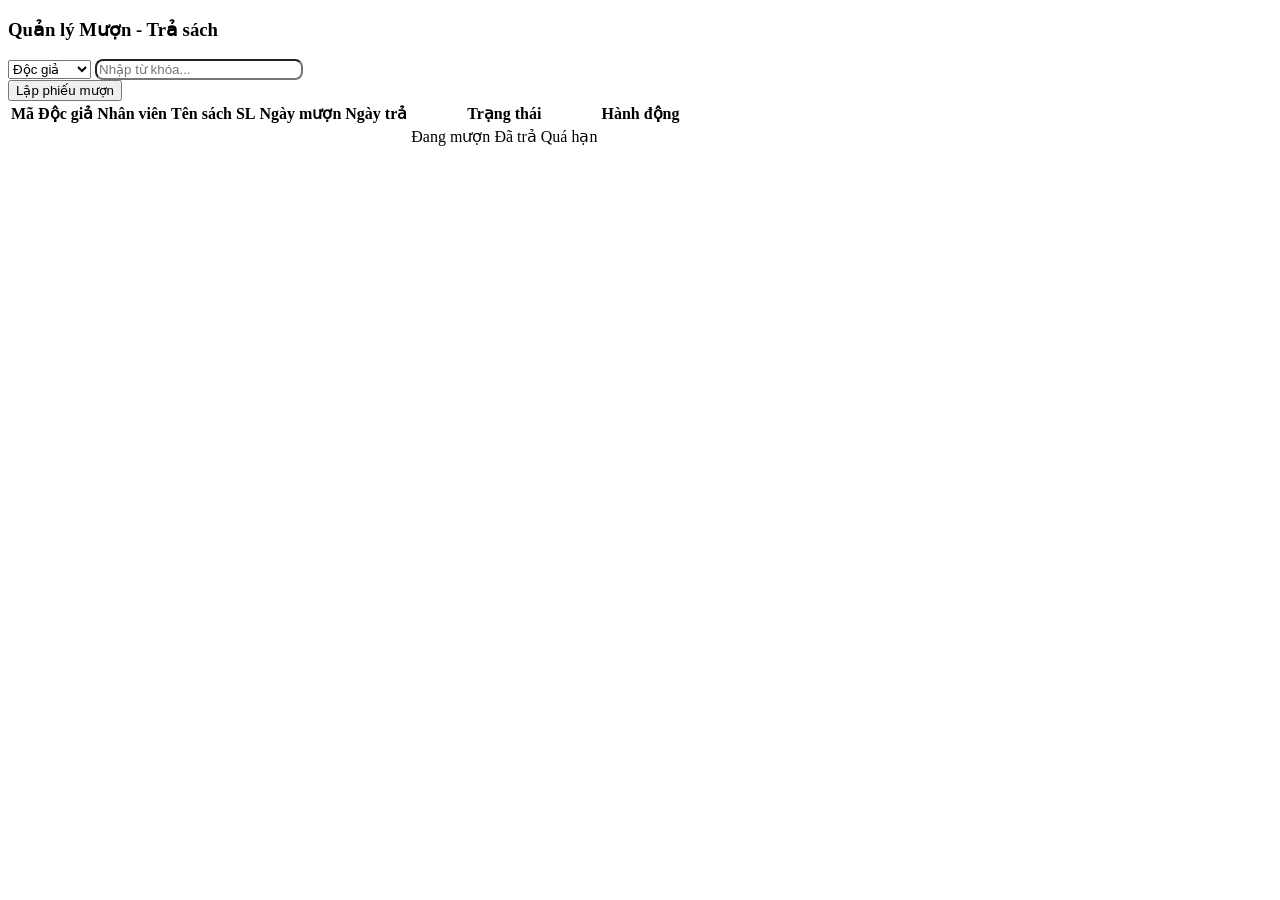
<file: src/main/resources/templates/muontra/index.html>
<!DOCTYPE html>
<html xmlns:th="http://www.thymeleaf.org">
<head th:replace="~{fragments/head :: head}"></head>
<body>
    <div th:replace="~{fragments/navbar :: navbar}"></div>

    <div class="container mt-4">
        <div class="d-flex justify-content-between align-items-center mb-4">
            <h3 class="fw-bold">Quản lý Mượn - Trả sách</h3>
            <div class="d-flex gap-2">
                <div class="d-flex gap-2">
                    <select id="searchCategory" class="form-select shadow-sm">
                        <option value="2">Độc giả</option> <option value="4">Tên sách</option> <option value="8">Trạng thái</option> </select>

                    <input type="text" id="searchInput" class="form-control shadow-sm" placeholder="Nhập từ khóa..."
                        style="border-radius: 8px; width: 200px;">
                </div>
                <button class="btn btn-primary btn-primary-custom" data-bs-toggle="modal" data-bs-target="#addMuonTraModal">
                    <i class="bi bi-plus-lg me-2"></i>Lập phiếu mượn
                </button>
            </div>
        </div>

        <div class="card border-0 shadow-sm" style="border-radius: 12px; overflow: hidden;">
            <div class="table-responsive">
                <table class="table table-hover align-middle mb-0" id="tableMuonTra">
                    <thead class="bg-light">
                        <tr>
                            <th class="ps-3">Mã</th>
                            <th>Độc giả</th>
                            <th>Nhân viên</th>
                            <th>Tên sách</th>
                            <th>SL</th>
                            <th>Ngày mượn</th>
                            <th>Ngày trả</th>
                            <th>Trạng thái</th>
                            <th class="text-center">Hành động</th>
                        </tr>
                    </thead>

<tbody>
    <tr th:each="mt : ${danhSachMuonTra}">
        <td class="ps-3 fw-bold" th:text="${mt.maMuon}"></td>
        <td th:text="${mt.docGia != null ? mt.docGia.tenDocGia : ''}"></td>
        <td th:text="${mt.nhanVien != null ? mt.nhanVien.tenNhanVien : ''}"></td>
        
        <td>
            <div th:each="ct : ${mt.chiTiets}" class="mb-1">
                <span class="badge bg-info text-dark" th:text="${ct.sach?.tenSach}"></span>
            </div>
        </td>
        
        <td class="text-center">
            <div th:each="ct : ${mt.chiTiets}" class="mb-1">
                <span th:text="${ct.soLuong}"></span>
            </div>
        </td>

        <td th:text="${#temporals.format(mt.ngayMuon, 'dd/MM/yyyy')}"></td>
        <td th:text="${mt.ngayTra != null ? #temporals.format(mt.ngayTra, 'dd/MM/yyyy') : '-'}"></td>
        
        <td>
            <span th:if="${mt.trangThai == 'DANG_MUON'}" class="badge bg-warning text-dark">Đang mượn</span>
            <span th:if="${mt.trangThai == 'DA_TRA'}" class="badge bg-success">Đã trả</span>
            <span th:if="${mt.trangThai == 'QUA_HAN'}" class="badge bg-danger">Quá hạn</span>
        </td>
        
        <td class="text-center">
            <div class="btn-group gap-2">
                    <a href="#" class="text-warning edit-btn" 
                    data-bs-toggle="modal" data-bs-target="#editMuonTraModal"
                    th:data-id="${mt.maMuon}"
                    th:data-manv="${mt.nhanVien != null ? mt.nhanVien.maNv : ''}"
                    th:data-trangthai="${mt.trangThai}"
                    th:data-sachids="${mt.chiTiets != null ? #strings.listJoin(mt.chiTiets.![sach.maSach], ',') : ''}"
                    th:data-soluongs="${mt.chiTiets != null ? #strings.listJoin(mt.chiTiets.![soLuong], ',') : ''}">
                        
                        <i class="bi bi-pencil-square fs-5"></i>
                    </a>
                <a th:href="@{'/muontra/xoa/' + ${mt.maMuon}}" class="text-danger" 
                   onclick="return confirm('Bạn có chắc chắn muốn xóa?')">
                    <i class="bi bi-trash-fill fs-5"></i>
                </a>
            </div>
        </td>
    </tr>
</tbody>

                </table>
            </div>
        </div>
    </div>


    <div th:replace="~{muontra/modal-add :: modal-add}"></div>
    <div th:replace="~{muontra/modal-edit :: modal-edit}"></div>
    <div th:replace="~{muontra/modal-view :: modal-view}"></div>

    <div id="sach-options-template" style="display:none;">
        <option th:each="s : ${danhSachSach}" 
                th:value="${s.maSach}" 
                th:text="${s.tenSach}">
        </option>
    </div>

    <script src="https://cdn.jsdelivr.net/npm/bootstrap@5.3.0/dist/js/bootstrap.bundle.min.js"></script>
    <script th:src="@{/js/muontra.js}"></script>

</body>
</html>
</file>
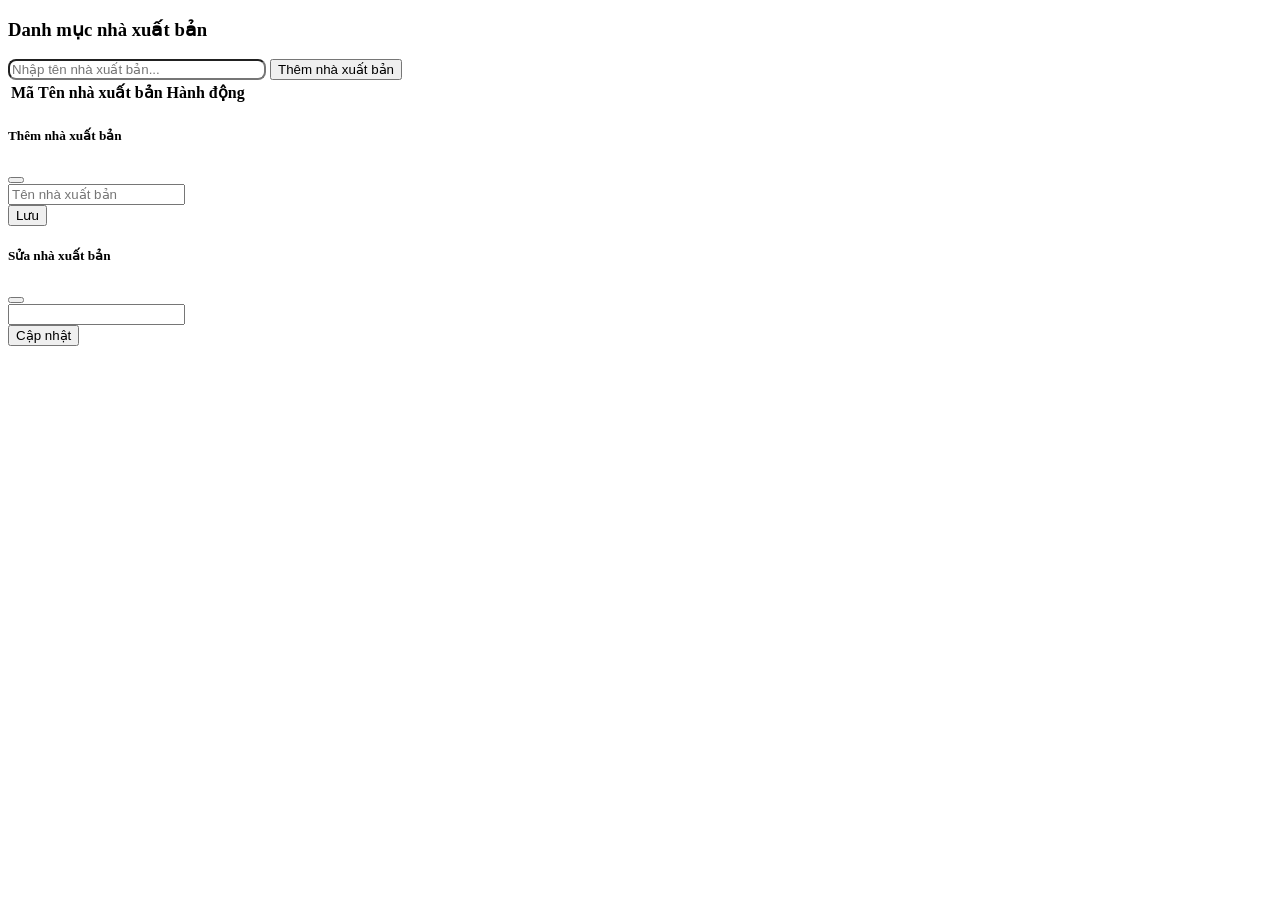
<file: src/main/resources/templates/nhaxuatban/index.html>
<!DOCTYPE html>
<html xmlns:th="http://www.thymeleaf.org">
<head th:replace="~{fragments/head :: head}"></head>
<body>
    <div th:replace="~{fragments/navbar :: navbar}"></div>

    <div class="container mt-4">
        <div class="d-flex justify-content-between align-items-center mb-4">
            <h3 class="fw-bold">Danh mục nhà xuất bản</h3>

            <div class="d-flex gap-2">
                <input type="text" id="searchInput" class="form-control shadow-sm"
                    placeholder="Nhập tên nhà xuất bản..."
                    style="border-radius: 8px; width: 250px;">

                <button class="btn btn-primary btn-primary-custom"
                        data-bs-toggle="modal"
                        data-bs-target="#addModal">
                    <i class="bi bi-plus-lg me-2"></i>Thêm nhà xuất bản
                </button>
            </div>
        </div>

        <div class="card border-0 shadow-sm" style="border-radius: 12px; overflow: hidden;">
            <div class="table-responsive">
                <table class="table table-hover align-middle mb-0">
                    <thead class="bg-light">
                        <tr>
                            <th class="ps-3">Mã</th>
                            <th>Tên nhà xuất bản</th>
                            <th class="text-center">Hành động</th>
                        </tr>
                    </thead>
                    <tbody id="tbody">
                        </tbody>
                </table>
            </div>
        </div>
    </div>

    <div class="modal fade" id="addModal">
        <div class="modal-dialog">
            <div class="modal-content">
                <div class="modal-header">
                    <h5 class="modal-title">Thêm nhà xuất bản</h5>
                    <button class="btn-close" data-bs-dismiss="modal"></button>
                </div>
                <div class="modal-body">
                    <input id="tenNxb" class="form-control" placeholder="Tên nhà xuất bản">
                </div>
                <div class="modal-footer">
                    <button class="btn btn-primary" onclick="addNXB()">Lưu</button>
                </div>
            </div>
        </div>
    </div>

    <div class="modal fade" id="editModal">
        <div class="modal-dialog">
            <div class="modal-content">
                <div class="modal-header">
                    <h5 class="modal-title">Sửa nhà xuất bản</h5>
                    <button class="btn-close" data-bs-dismiss="modal"></button>
                </div>
                <div class="modal-body">
                    <input type="hidden" id="editId">
                    <input id="editTen" class="form-control">
                </div>
                <div class="modal-footer">
                    <button class="btn btn-warning" onclick="updateNXB()">Cập nhật</button>
                </div>
            </div>
        </div>
    </div>

    <script src="https://cdn.jsdelivr.net/npm/bootstrap@5.3.0/dist/js/bootstrap.bundle.min.js"></script>
    <script th:src="@{/js/nhaxuatban.js}"></script>
</body>
</html>
</file>
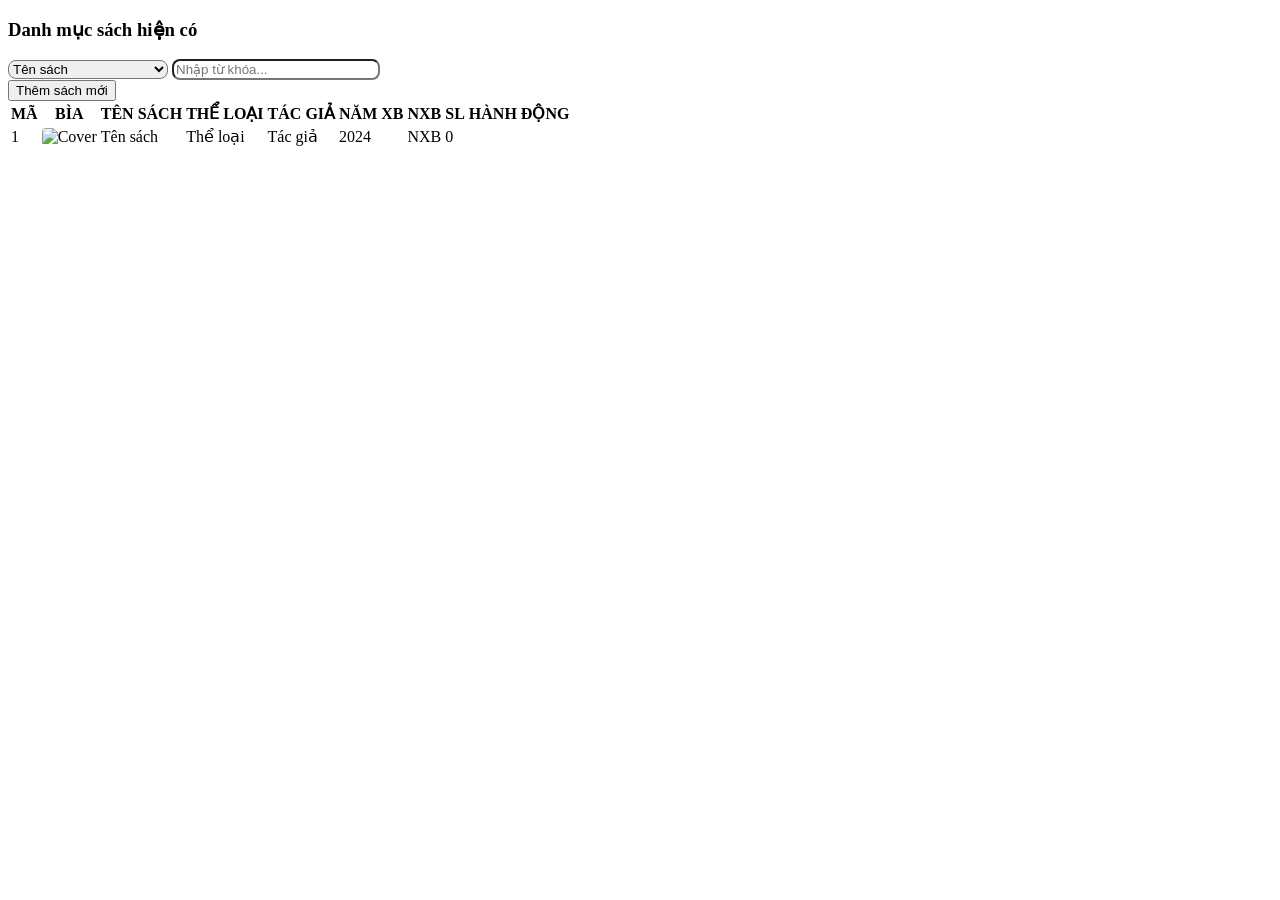
<file: src/main/resources/templates/sach/index.html>
<!DOCTYPE html>
<html xmlns:th="http://www.thymeleaf.org">

<head th:replace="~{fragments/head :: head}"></head>

<body>
    <div th:replace="~{fragments/navbar :: navbar}"></div>

    <div class="container mt-4">
        <div class="d-flex justify-content-between align-items-center mb-4">
            <h3 class="fw-bold">Danh mục sách hiện có</h3>
            <div class="d-flex gap-2">
                <div class="d-flex gap-2">
                    <select id="searchCategory" class="form-select shadow-sm" style="border-radius: 8px; width: 160px;">
                        <option value="3">Tên sách</option>
                        <option value="5">Tác giả</option>
                        <option value="4">Thể loại</option>
                        <option value="7">Nhà xuất bản</option>
                        <option value="6">Năm XB</option>
                    </select>

                    <input type="text" id="searchInput" class="form-control shadow-sm" placeholder="Nhập từ khóa..."
                        style="border-radius: 8px; width: 200px;">
                </div>
                <button class="btn btn-primary btn-primary-custom" data-bs-toggle="modal"
                    data-bs-target="#addBookModal">
                    <i class="bi bi-plus-lg me-2"></i>Thêm sách mới
                </button>
            </div>
        </div>

        <div class="card border-0 shadow-sm" style="border-radius: 12px; overflow: hidden;">
            <div class="table-responsive">
                <table class="table table-hover align-middle mb-0">
                    <thead class="bg-light">
                        <tr>
                            <th class="ps-3" style="white-space: nowrap;">
                                <a th:href="@{/(sortField='maSach', sortDir=${reverseSortDir})}"
                                    class="text-decoration-none text-secondary fw-semibold d-flex align-items-center">
                                    MÃ
                                    <span class="ms-1" style="font-size: 0.8rem;">
                                        <i th:if="${sortField == 'maSach'}"
                                            th:class="${sortDir == 'asc' ? 'bi bi-arrow-up' : 'bi bi-arrow-down'}"></i>
                                        <i th:if="${sortField != 'maSach'}" class="bi bi-arrow-down-up opacity-50"></i>
                                    </span>
                                </a>
                            </th>
                            <th class="text-secondary fw-semibold" style="white-space: nowrap;">BÌA</th>
                            <th style="white-space: nowrap;">
                                <a th:href="@{/(sortField='tenSach', sortDir=${reverseSortDir})}"
                                    class="text-decoration-none text-secondary fw-semibold d-flex align-items-center">
                                    TÊN SÁCH
                                    <span class="ms-1" style="font-size: 0.8rem;">
                                        <i th:if="${sortField == 'tenSach'}"
                                            th:class="${sortDir == 'asc' ? 'bi bi-arrow-up' : 'bi bi-arrow-down'}"></i>
                                        <i th:if="${sortField != 'tenSach'}" class="bi bi-arrow-down-up opacity-50"></i>
                                    </span>
                                </a>
                            </th>
                            <th style="white-space: nowrap;">
                                <a th:href="@{/(sortField='theLoai.tenTheLoai', sortDir=${reverseSortDir})}"
                                    class="text-decoration-none text-secondary fw-semibold d-flex align-items-center">
                                    THỂ LOẠI
                                    <span class="ms-1" style="font-size: 0.8rem;">
                                        <i th:if="${sortField == 'theLoai.tenTheLoai'}"
                                            th:class="${sortDir == 'asc' ? 'bi bi-arrow-up' : 'bi bi-arrow-down'}"></i>
                                        <i th:if="${sortField != 'theLoai.tenTheLoai'}"
                                            class="bi bi-arrow-down-up opacity-50"></i>
                                    </span>
                                </a>
                            </th>
                            <th style="white-space: nowrap;">
                                <a th:href="@{/(sortField='tacGia.tenTacGia', sortDir=${reverseSortDir})}"
                                    class="text-decoration-none text-secondary fw-semibold d-flex align-items-center">
                                    TÁC GIẢ
                                    <span class="ms-1" style="font-size: 0.8rem;">
                                        <i th:if="${sortField == 'tacGia.tenTacGia'}"
                                            th:class="${sortDir == 'asc' ? 'bi bi-arrow-up' : 'bi bi-arrow-down'}"></i>
                                        <i th:if="${sortField != 'tacGia.tenTacGia'}"
                                            class="bi bi-arrow-down-up opacity-50"></i>
                                    </span>
                                </a>
                            </th>
                            <th style="white-space: nowrap;">
                                <a th:href="@{/(sortField='namXuatBan', sortDir=${reverseSortDir})}"
                                    class="text-decoration-none text-secondary fw-semibold d-flex align-items-center">
                                    NĂM XB
                                    <span class="ms-1" style="font-size: 0.8rem;">
                                        <i th:if="${sortField == 'namXuatBan'}"
                                            th:class="${sortDir == 'asc' ? 'bi bi-arrow-up' : 'bi bi-arrow-down'}"></i>
                                        <i th:if="${sortField != 'namXuatBan'}"
                                            class="bi bi-arrow-down-up opacity-50"></i>
                                    </span>
                                </a>
                            </th>
                            <th style="white-space: nowrap;">
                                <a th:href="@{/(sortField='nhaXuatBan.tenNxb', sortDir=${reverseSortDir})}"
                                    class="text-decoration-none text-secondary fw-semibold d-flex align-items-center">
                                    NXB
                                    <span class="ms-1" style="font-size: 0.8rem;">
                                        <i th:if="${sortField == 'nhaXuatBan.tenNxb'}"
                                            th:class="${sortDir == 'asc' ? 'bi bi-arrow-up' : 'bi bi-arrow-down'}"></i>
                                        <i th:if="${sortField != 'nhaXuatBan.tenNxb'}"
                                            class="bi bi-arrow-down-up opacity-50"></i>
                                    </span>
                                </a>
                            </th>
                            <th style="white-space: nowrap;">
                                <a th:href="@{/(sortField='soLuong', sortDir=${reverseSortDir})}"
                                    class="text-decoration-none text-secondary fw-semibold d-flex align-items-center">
                                    SL
                                    <span class="ms-1" style="font-size: 0.8rem;">
                                        <i th:if="${sortField == 'soLuong'}"
                                            th:class="${sortDir == 'asc' ? 'bi bi-arrow-up' : 'bi bi-arrow-down'}"></i>
                                        <i th:if="${sortField != 'soLuong'}" class="bi bi-arrow-down-up opacity-50"></i>
                                    </span>
                                </a>
                            </th>
                            <th class="text-center text-secondary fw-semibold" style="white-space: nowrap;">HÀNH ĐỘNG
                            </th>
                        </tr>
                    </thead>
                    <tbody>
                        <tr th:each="sach : ${danhSachSach}">
                            <td class="ps-3 fw-bold" th:text="${sach.maSach}">1</td>
                            <td>
                                <img th:src="@{'/images/' + ${sach.biaSach}}" alt="Cover"
                                    style="width: 40px; height: 55px; object-fit: cover; border-radius: 4px;">
                            </td>
                            <td>
                                <div class="fw-bold" th:text="${sach.tenSach}">Tên sách</div>
                            </td>
                            <td th:text="${sach.theLoai != null ? sach.theLoai.tenTheLoai : '-'}">Thể loại</td>
                            <td th:text="${sach.tacGia != null ? sach.tacGia.tenTacGia : '-'}">Tác giả</td>
                            <td th:text="${sach.namXuatBan}">2024</td>
                            <td th:text="${sach.nhaXuatBan != null ? sach.nhaXuatBan.tenNxb : '-'}">NXB</td>
                            <td>
                                <span class="badge bg-light text-dark border" th:text="${sach.soLuong}">0</span>
                            </td>
                            <td class="text-center">
                                <div class="btn-group gap-2">
                                    <a href="#" class="text-primary view-btn" title="Xem chi tiết"
                                        data-bs-toggle="modal" data-bs-target="#viewBookModal"
                                        th:data-ten="${sach.tenSach}" th:data-tacgia="${sach.tacGia?.tenTacGia}"
                                        th:data-theloai="${sach.theLoai?.tenTheLoai}"
                                        th:data-nxb="${sach.nhaXuatBan?.tenNxb}" th:data-nam="${sach.namXuatBan}"
                                        th:data-soluong="${sach.soLuong}" th:data-bia="${sach.biaSach}">
                                        <i class="bi bi-eye-fill fs-5"></i>
                                    </a>
                                    <a href="#" class="text-warning edit-btn" title="Sửa" data-bs-toggle="modal"
                                        data-bs-target="#editBookModal" th:data-id="${sach.maSach}"
                                        th:data-ten="${sach.tenSach}" th:data-tacgia="${sach.tacGia?.maTacGia}"
                                        th:data-theloai="${sach.theLoai?.maTheLoai}"
                                        th:data-nxb="${sach.nhaXuatBan?.maNxb}" th:data-nam="${sach.namXuatBan}"
                                        th:data-soluong="${sach.soLuong}">
                                        <i class="bi bi-pencil-square fs-5"></i>
                                    </a>
                                    <a th:href="@{'/api/sach/xoa/' + ${sach.maSach}}" class="text-danger" title="Xóa"
                                        onclick="return confirmDelete(event)">
                                        <i class="bi bi-trash3-fill fs-5"></i>
                                    </a>
                                </div>
                            </td>
                        </tr>
                    </tbody>
                </table>
            </div>
        </div>
    </div>

    <div th:replace="~{sach/modal-add :: modal-add}"></div>
    <div th:replace="~{sach/modal-edit :: modal-edit}"></div>
    <div th:replace="~{sach/modal-view :: modal-view}"></div>

    <script src="https://cdn.jsdelivr.net/npm/bootstrap@5.3.0/dist/js/bootstrap.bundle.min.js"></script>
    <script th:src="@{/js/sach.js}"></script>
</body>

</html>
</file>
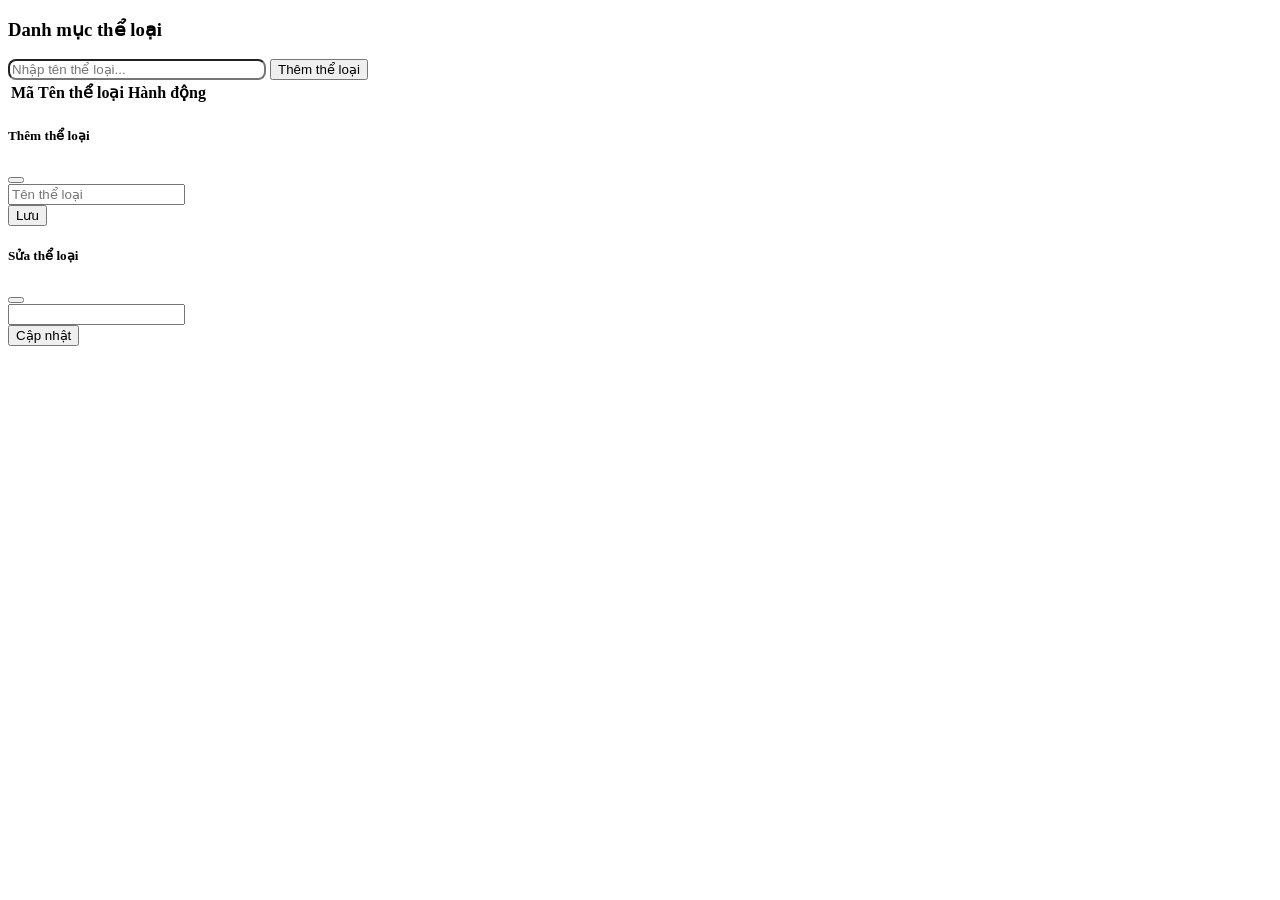
<file: src/main/resources/templates/theloai/index.html>
<!DOCTYPE html>
<html xmlns:th="http://www.thymeleaf.org">

<head th:replace="~{fragments/head :: head}"></head>

<body>
    <div th:replace="~{fragments/navbar :: navbar}"></div>

    <div class="container mt-4">
        <div class="d-flex justify-content-between align-items-center mb-4">
            <h3 class="fw-bold">Danh mục thể loại</h3>

            <div class="d-flex gap-2">
                <input type="text" id="searchInput" class="form-control shadow-sm" placeholder="Nhập tên thể loại..."
                    style="border-radius: 8px; width: 250px;">

                <button class="btn btn-primary btn-primary-custom" data-bs-toggle="modal" data-bs-target="#addModal">
                    <i class="bi bi-plus-lg me-2"></i>Thêm thể loại
                </button>
            </div>
        </div>

        <div class="card border-0 shadow-sm" style="border-radius: 12px; overflow: hidden;">
            <div class="table-responsive">
                <table class="table table-hover align-middle mb-0">
                    <thead class="bg-light">
                        <tr>
                            <th class="ps-3">Mã</th>
                            <th>Tên thể loại</th>
                            <th class="text-center">Hành động</th>
                        </tr>
                    </thead>
                    <tbody id="tbody">

                    </tbody>
                </table>
            </div>
        </div>
    </div>

    <!-- MODAL ADD -->
    <div class="modal fade" id="addModal">
        <div class="modal-dialog">
            <div class="modal-content">
                <div class="modal-header">
                    <h5 class="modal-title">Thêm thể loại</h5>
                    <button class="btn-close" data-bs-dismiss="modal"></button>
                </div>
                <div class="modal-body">
                    <input id="tenTheLoai" class="form-control" placeholder="Tên thể loại">
                </div>
                <div class="modal-footer">
                    <button class="btn btn-primary" onclick="addTL()" data-bs-dismiss="modal">Lưu</button>
                </div>
            </div>
        </div>
    </div>

    <!-- MODAL EDIT -->
    <div class="modal fade" id="editModal">
        <div class="modal-dialog">
            <div class="modal-content">
                <div class="modal-header">
                    <h5 class="modal-title">Sửa thể loại</h5>
                    <button class="btn-close" data-bs-dismiss="modal"></button>
                </div>
                <div class="modal-body">
                    <input type="hidden" id="editId">
                    <input id="editTen" class="form-control">
                </div>
                <div class="modal-footer">
                    <button class="btn btn-warning" onclick="updateTL()" data-bs-dismiss="modal">Cập nhật</button>
                </div>
            </div>
        </div>
    </div>



    <script src="https://cdn.jsdelivr.net/npm/bootstrap@5.3.0/dist/js/bootstrap.bundle.min.js"></script>
    <script th:src="@{/js/theloai.js}"></script>
</body>

</html>
</file>
